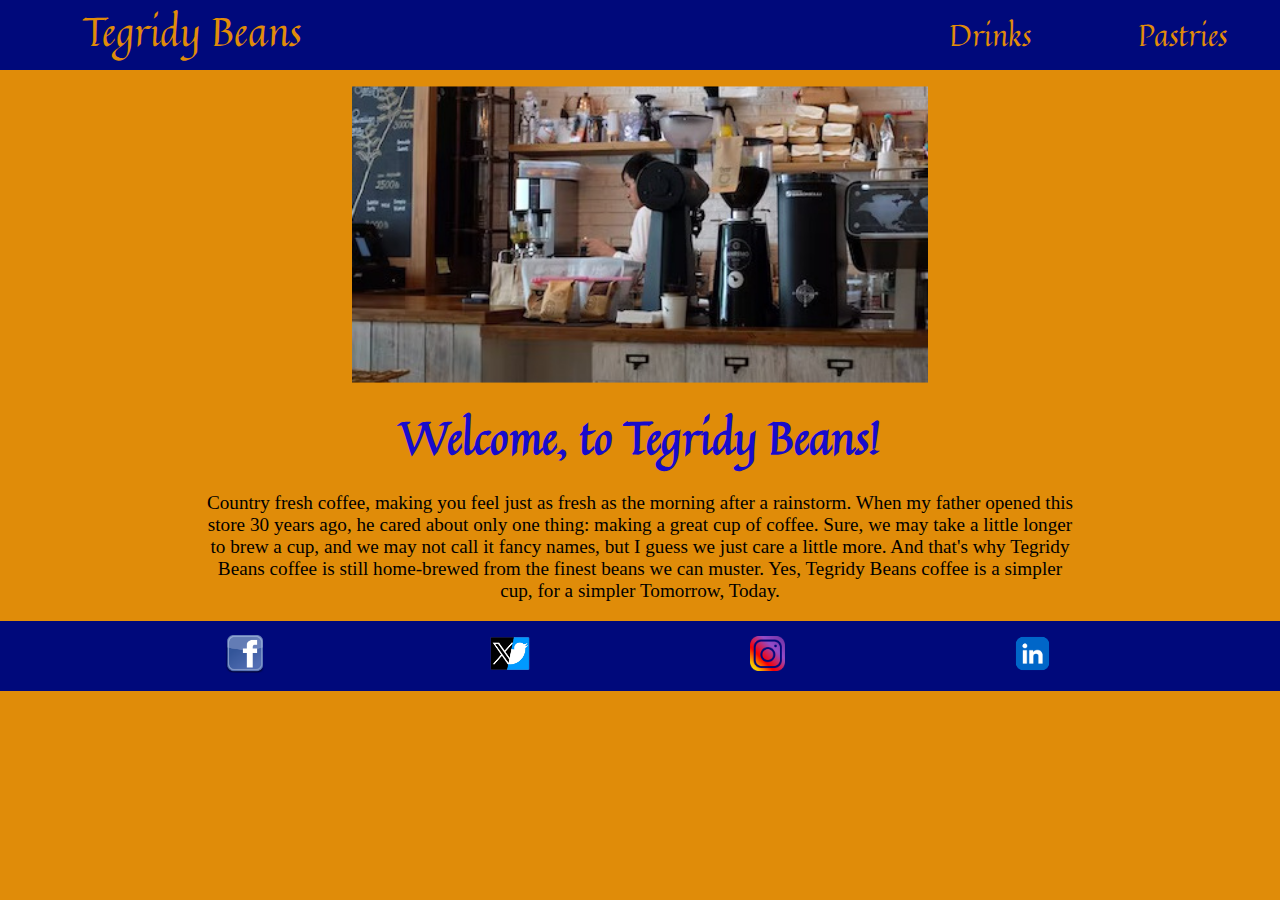
<file: index.html>
<!DOCTYPE html>
<html lang="en">
<head>
    <meta charset="UTF-8">
    <meta name="viewport" content="width=device-width, initial-scale=1.0">
    <link rel="stylesheet" href="style.css">
    <title>Homepage | Tegridy Beans</title>
</head>
<body>
    
<div id="navbar">
    <div class="test">
        <a  href="index.html">Tegridy Beans</a>
    </div>
    <div class="test2">
        <a href="drinks.html">Drinks</a>
        <a href="pastries.html">Pastries</a>
    </div>
</div>

<img class="coffee-bar" src="coffee_bar1.jpeg" alt="Barrista making a beverage behind coffee appuratus in a coffee shop">

<h1>Welcome, to Tegridy Beans!</h1>

<p class="home-para"> Country fresh coffee, making you feel just as fresh as the morning after a rainstorm. When my father opened this store 30 years ago, he cared about only one thing: making a great cup of coffee. Sure, we may take a little longer to brew a cup, and we may not call it fancy names, but I guess we just care a little more.  And that's why Tegridy Beans coffee is still home-brewed from the finest beans we can muster. Yes, Tegridy Beans coffee is a simpler cup, for a simpler Tomorrow, Today.

<footer class="socials"> 
        <div>
            <a href="https://en-gb.facebook.com/" target="_blank">
            <img class="facebook-icon" src="facebook-logo.png" alt="Link For Code facebook"></a>
        </div>
        <div>
                <a href="https://twitter.com/" target="_blank">
                <img class="twitterx-icon" src="twitter-x-logo.png" alt="Link For Twitter also known as X"></a>
        </div>
        <div>
            <a href="https://www.instagram.com/" target="_blank">
               <img class="instagram-icon" src="instagram-logo.png" alt="Link For Instagram"></a>
           </div>
        <div>
                    <a href="https://uk.linkedin.com/" target="_blank">
                    <img class="linkedin-icon" src="linkedin-logo.png" alt="Link For LinkedIn"></a>
                </div>           
</footer>   














</body>
</html>
</file>
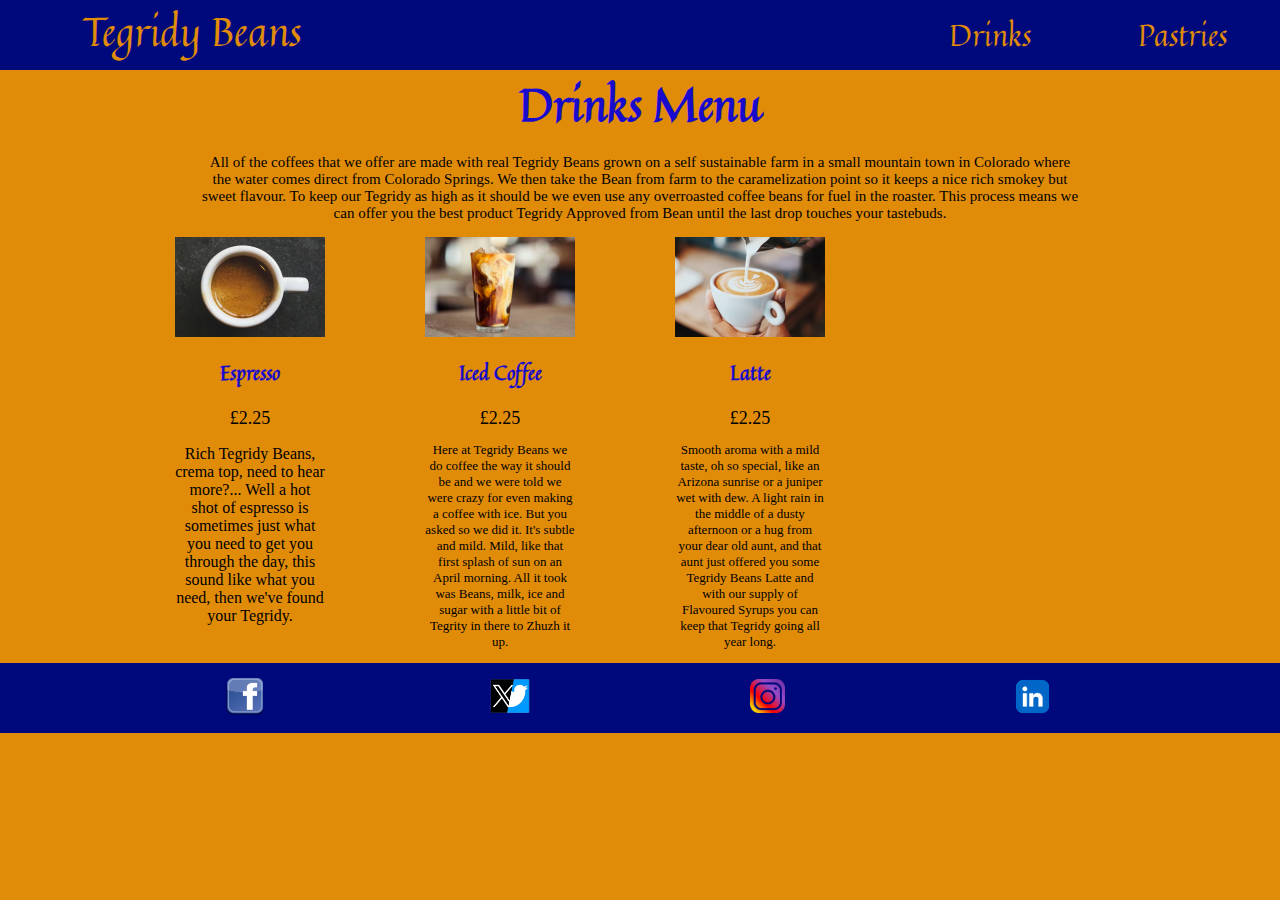
<file: drinks.html>
<!DOCTYPE html>
<html lang="en">
<head>
    <meta charset="UTF-8">
    <meta name="viewport" content="width=device-width, initial-scale=1.0">
    <link rel="stylesheet" href="style.css">
    <title>Drinks | Tegridy Beans</title>
</head>
<body>
 
<div id="navbar">
    <div class="test">
        <a  href="index.html">Tegridy Beans</a>
    </div>
    <div class="test2">
        <a href="drinks.html">Drinks</a>
        <a href="pastries.html">Pastries</a>
    </div>
</div>    

<h2>Drinks Menu</h2>

<p class="drinks-pastries-para">All of the coffees that we offer are made with real Tegridy Beans grown on a self sustainable farm in a small mountain town in Colorado where the water comes direct from Colorado Springs. We then take the Bean from farm to the caramelization point so it keeps a nice rich smokey but sweet flavour. To keep our Tegridy as high as it should be we even use any overroasted coffee beans for fuel in the roaster. This process means we can offer you the best product Tegridy Approved from Bean until the last drop touches your tastebuds.</p>

<div class="drinks-with-prices">
    <div class="espresso" >
        <img src="espresso.jpg" alt="cup of espresso from above">
        <h3>Espresso</h3>
        <P class="prices">£2.25</P>
        <p class="description"> Rich Tegridy Beans, crema top, need to hear more?... Well a hot shot of espresso is sometimes just what you need to get you through the day, this sound like what you need, then we've found your Tegridy.
        </p>
    </div>
    <div class="iced-coffee">
        <img src="iced-coffee.jpg" alt="glass of iced coffee">
        <h3>Iced Coffee</h3>
        <P class="prices">£2.25</P>
        <p class="descriptions">Here at Tegridy Beans we do coffee the way it should be and we were told we were crazy for even making a coffee with ice. But you asked so we did it. It's subtle and mild. Mild, like that first splash of sun on an April morning. All it took was Beans, milk, ice and sugar with a little bit of Tegrity in there to Zhuzh it up.</p>
    </div>
    <div class="latte">
       <img src="latte.jpg" alt="cream being poured into a latte">
       <h3>Latte</h3>
       <P class="prices">£2.25</P>
       <p class="descriptions">Smooth aroma with a mild taste, oh so special, like an Arizona sunrise or a juniper wet with dew. A light rain in the middle of a dusty afternoon or a hug from your dear old aunt, and that aunt just offered you some Tegridy Beans Latte and with our supply of Flavoured Syrups you can keep that Tegridy going all year long.
    </p>
    </div>
</div>




<footer class="socials"> 
    <div>
        <a href="https://en-gb.facebook.com/" target="_blank">
        <img class="facebook-icon" src="facebook-logo.png" alt="Link For Code facebook"></a>
    </div>
    <div>
            <a href="https://twitter.com/" target="_blank">
            <img class="twitterx-icon" src="twitter-x-logo.png" alt="Link For Twitter also known as X"></a>
    </div>
    <div>
        <a href="https://www.instagram.com/" target="_blank">
           <img class="instagram-icon" src="instagram-logo.png" alt="Link For Instagram"></a>
       </div>
    <div>
                <a href="https://uk.linkedin.com/" target="_blank">
                <img class="linkedin-icon" src="linkedin-logo.png" alt="Link For LinkedIn"></a>
            </div>           
</footer>   


</body>
</html>
</file>
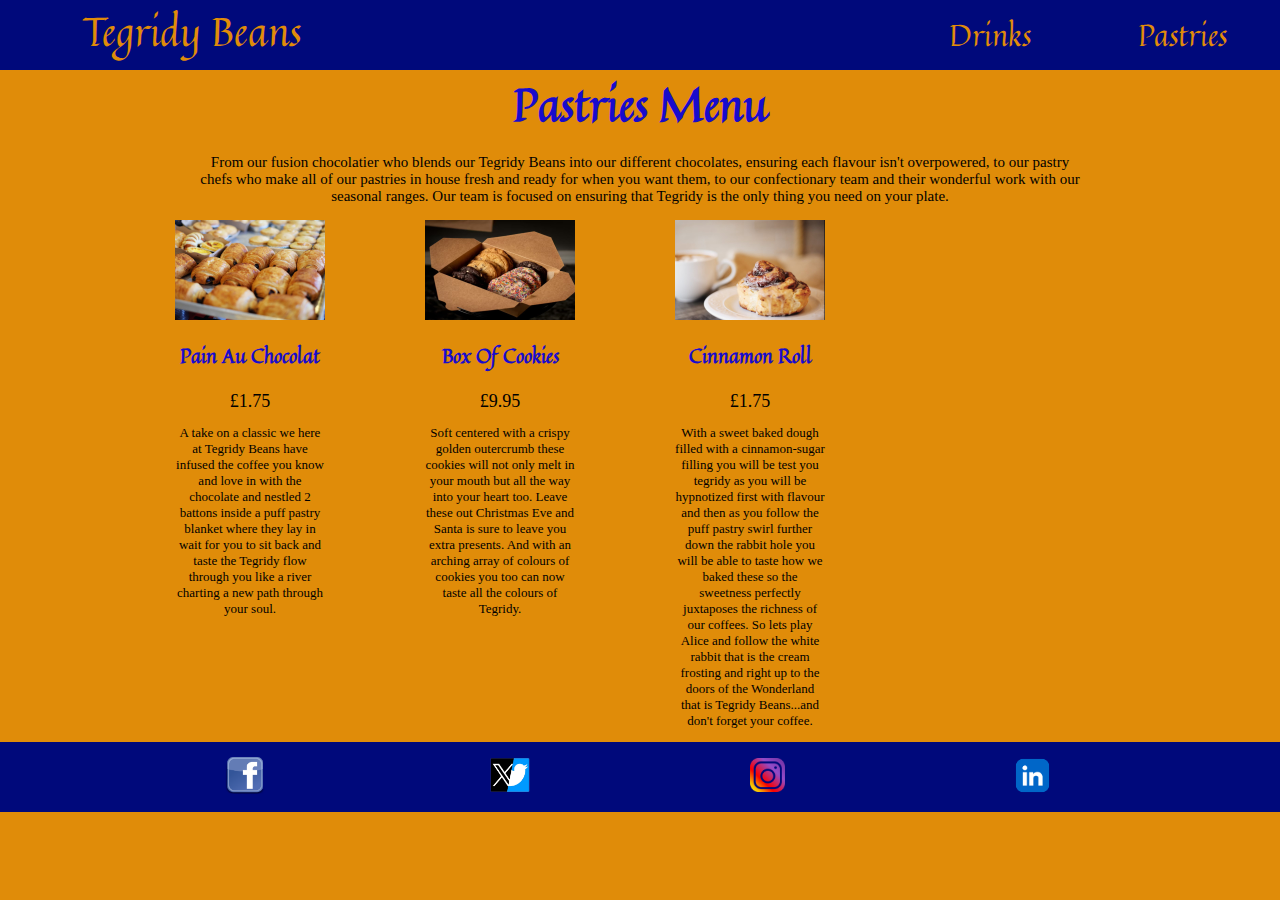
<file: pastries.html>
<!DOCTYPE html>
<html lang="en">
<head>
    <meta charset="UTF-8">
    <meta name="viewport" content="width=device-width, initial-scale=1.0">
    <link rel="stylesheet" href="style.css">
    <title>Pastries | Tegridy Beans</title>
</head>
<body>
   
<div id="navbar">
    <div class="test">
        <a  href="index.html">Tegridy Beans</a>
    </div>
    <div class="test2">
        <a href="drinks.html">Drinks</a>
        <a href="pastries.html">Pastries</a>
    </div>
</div>      

<h2>Pastries Menu</h2>

<p class="drinks-pastries-para">From our fusion chocolatier who blends our Tegridy Beans into our different chocolates, ensuring each flavour isn't overpowered, to our pastry chefs who make all of our pastries in house fresh and ready for when you want them, to our confectionary team and their wonderful work with our seasonal ranges. Our team is focused on ensuring that Tegridy is the only thing you need on your plate.</p>

<div class="pastries-with-prices">
    <div class="pain-au-chocolat" >
        <img src="pain-au-chocolat.jpg" alt="tray of pain au chocolat">
        <h3>Pain Au Chocolat</h3>
        <P class="prices">£1.75</P>
        <p class="descriptions">
            A take on a classic we here at Tegridy Beans have infused the coffee you know and love in with the chocolate and nestled 2 battons inside a puff pastry blanket where they lay in wait for you to sit back and taste the Tegridy flow through you like a river charting a new path through your soul.
        </p>
    </div>
    <div class="cookies">
        <img src="cookies.jpg" alt="box of mixed cookies">
        <h3>Box Of Cookies</h3>
        <P class="prices" >£9.95</P>
        <p class="descriptions">
            Soft centered with a crispy golden outercrumb these cookies will not only melt in your mouth but all the way into your heart too. Leave these out Christmas Eve and Santa is sure to leave you extra presents. And with an arching array of colours of cookies you too can now taste all the colours of Tegridy.  
        </p>
    </div>
    <div class="cinnamon-roll">
       <img src="cinnamon-roll.jpeg" alt="cinnamon roll on plate with blurred background">
       <h3>Cinnamon Roll
       </h3>
       <P class="prices">£1.75</P>
       <p class="descriptions">
        With a sweet baked dough filled with a cinnamon-sugar filling you will be test you tegridy as you will be hypnotized first with flavour and then as you follow the puff pastry swirl further down the rabbit hole you will be able to taste how we baked these so the sweetness perfectly juxtaposes the richness of our coffees. So lets play Alice and follow the white rabbit that is the cream frosting and right up to the doors of the Wonderland that is Tegridy Beans...and don't forget your coffee.
       </p>
    </div>
</div>



<footer class="socials"> 
    <div>
        <a href="https://en-gb.facebook.com/" target="_blank">
        <img class="facebook-icon" src="facebook-logo.png" alt="Link For Code facebook"></a>
    </div>
    <div>
            <a href="https://twitter.com/" target="_blank">
            <img class="twitterx-icon" src="twitter-x-logo.png" alt="Link For Twitter also known as X"></a>
    </div>
    <div>
        <a href="https://www.instagram.com/" target="_blank">
           <img class="instagram-icon" src="instagram-logo.png" alt="Link For Instagram"></a>
       </div>
    <div>
                <a href="https://uk.linkedin.com/" target="_blank">
                <img class="linkedin-icon" src="linkedin-logo.png" alt="Link For LinkedIn"></a>
            </div>           
</footer>  


</body>
</html>
</file>
<file: style.css>
@import url('https://fonts.googleapis.com/css2?family=Quintessential&display=swap');

body {
text-align: center;
background-color: #E08C09;
margin: 0px;
}

#navbar {
    background-color: #00097B;
    height: 70px;
    display: flex;
    justify-content: space-between;
}

#navbar a {
    color: #E08C09;
    text-decoration: none;
}
#navbar a:hover {
    text-decoration: underline;
    color: lightgrey;
}
.test {
    font-family: Quintessential;
    font-size: 40px;
    display: block;
    justify-content: center;
    align-items: center;
    /* border: greenyellow 5px solid; */
    width: 30%;

}
.test2 {
    font-family: Quintessential;
    font-size: 30px;
    display: flex;
    justify-content: space-around;
    align-items: center;
    /* border: rgb(89, 47, 255) 5px solid;   */
    width: 30%;
}


.coffee-bar {
    scale: 90%;
    width: 50%;
    /* border: rgb(241, 47, 255) 5px solid; */
}

h1 {
    color: rgb(24, 11, 204);
    font-family: Quintessential;
    font-size: 45px;
    /* border: rgb(61, 255, 47)5px solid; */
    margin: 0px;
}

footer {
    display:flex;
    justify-content: space-evenly;
    align-items: center;
    /* border:  rgb(234, 255, 47)5px solid; */
}

.socials {
    background-color: #00097B;
    height: 70px;
    /* border: rgb(9, 251, 1)5px solid; */
}
.facebook-icon{
width: 50px;
}
.twitterx-icon{
    width: 40px;
}
.instagram-icon{
    width: 35px;
}
.linkedin-icon{
    width: 55px;
}

h2 {
    color: rgb(24, 11, 204);
    font-family: Quintessential;
    font-size: 45px;
    /* border: rgb(61, 255, 47)5px solid; */
    margin: 0px;
}
/* h2:hover {
    color: white;
} */

.home-para {
    padding: 0px 200px;
    /* border: rgb(78, 47, 255)5px solid; */
    font-size: larger;
}
.drinks-pastries-para {
    padding: 0px 200px;
    /* border: rgb(78, 47, 255)5px solid; */
    font-size:15px;
}
.pastries-with-prices {
    display: flex;
    align-items: flex-start;
    /* border: rgb(255, 47, 245)5px solid; */ 
}

.pain-au-chocolat { 
    width: 150px;
    display: flex;
    justify-content: space-around;
    flex-direction: column;
    padding: 0px 0px 0px 175px
}

.cookies {
    width: 150px;
    display: flex;
    flex-direction: column;
    padding: 0px 100px;
} 

.cinnamon-roll { 
    width: 150px;
    display:flex ;
    flex-direction: column;
    padding: 0px 175px 0px 0px
} 
h3 {
    color: rgb(24, 11, 204);
    font-family: Quintessential;
    font-size: 20px;
}
h3:hover {
    text-decoration:underline;
    color: white;
}

.drinks-with-prices {
    display: flex;
    align-items: flex-start;

    /* border: rgb(255, 47, 245)5px solid; */
}
.espresso { 
    width: 150px;
    display: flex;
    justify-content: space-around;
    flex-direction: column;
    padding: 0px 0px 0px 175px
}

.iced-coffee {
    width: 150px;
    display: flex;
    flex-direction: column;
    padding: 0px 100px;
} 

.latte { 
    width: 150px;
    display:flex ;
    flex-direction: column;
    padding: 0px 175px 0px 0px
}
.prices {
    margin: 0px;
    font-size: large;
}
.descriptions {
    
    font-size: small;

}
</file>
